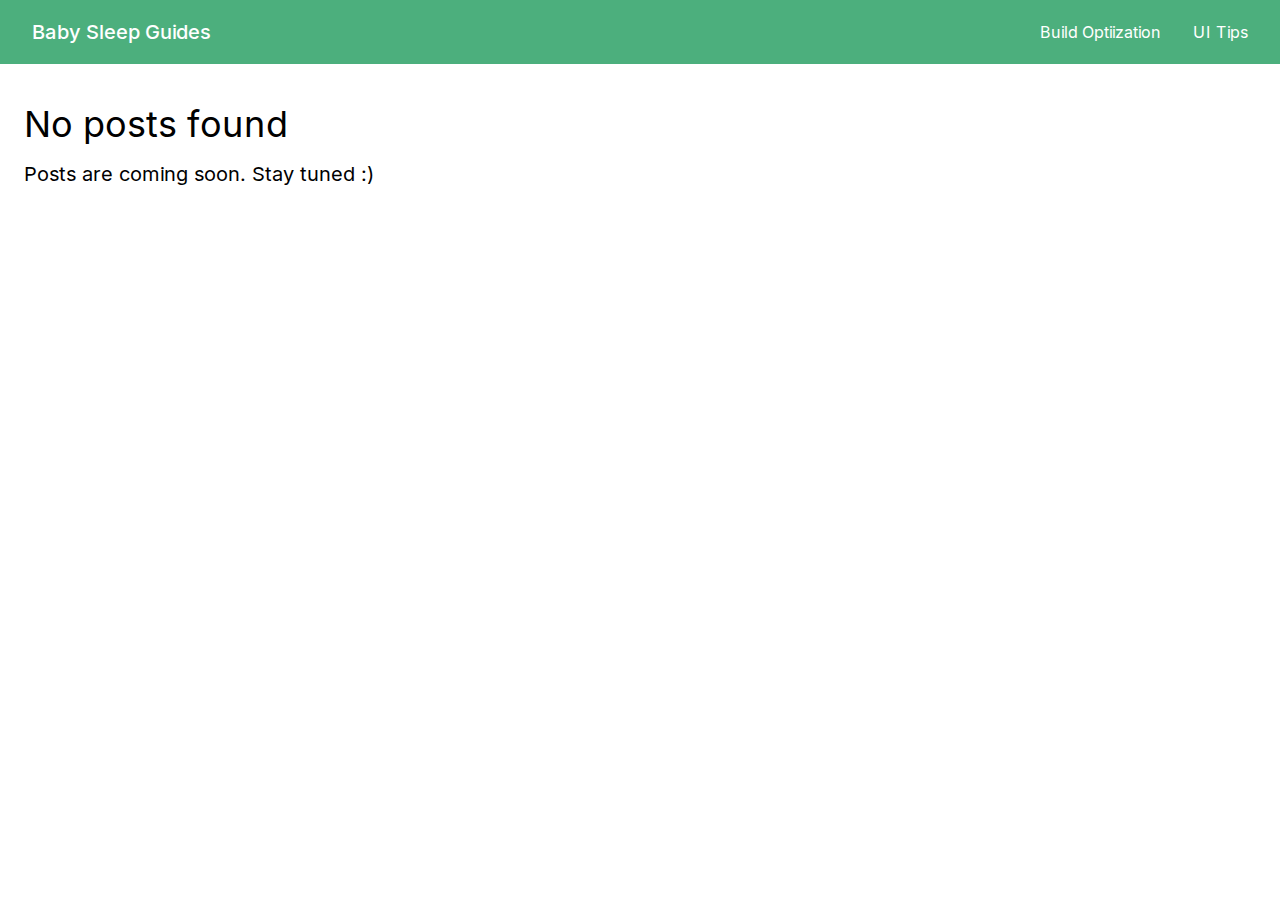
<file: category/ui-tips.html>
<!DOCTYPE html><html lang="en"><head><meta charSet="utf-8"/><meta name="viewport" content="width=device-width, initial-scale=1"/><link rel="stylesheet" href="/_next/static/css/99b878eb2c63bf62.css" data-precedence="next"/><link rel="preload" as="script" fetchPriority="low" href="/_next/static/chunks/webpack-bd43a5d729692ab5.js"/><script src="/_next/static/chunks/4bd1b696-29d6015316d35520.js" async=""></script><script src="/_next/static/chunks/684-032a85aae0f08200.js" async=""></script><script src="/_next/static/chunks/main-app-3e71382dd3e2c931.js" async=""></script><script src="/_next/static/chunks/874-5b4b556a84f07a74.js" async=""></script><script src="/_next/static/chunks/app/layout-8a976070cca146e1.js" async=""></script><title>My Static Blog</title><meta name="description" content="Generated by create next app"/><link rel="icon" href="/favicon.ico" type="image/x-icon" sizes="16x16"/><script src="/_next/static/chunks/polyfills-42372ed130431b0a.js" noModule=""></script></head><body class="__className_d65c78 antialiased"><header class="sticky top-0 z-50 bg-[#4CAF7D]"><div class="container mx-auto px-4 sm:px-6 lg:px-8"><div class="flex items-center justify-between h-16"><div class="flex-shrink-0"><a class="text-xl font-medium text-white" href="/">Baby Sleep Guides</a></div><nav class="hidden md:flex space-x-8"><a class="text-white hover:text-gray-100 font-normal" href="/category/build-optiization">Build Optiization</a><a class="text-white hover:text-gray-100 font-normal" href="/category/ui-tips">UI Tips</a></nav><div class="md:hidden flex items-center"><button class="p-2 rounded-md text-white hover:text-gray-100 focus:outline-none" aria-expanded="false" aria-label="Toggle menu"><svg xmlns="http://www.w3.org/2000/svg" width="24" height="24" viewBox="0 0 24 24" fill="none" stroke="currentColor" stroke-width="2" stroke-linecap="round" stroke-linejoin="round" class="lucide lucide-menu h-6 w-6"><line x1="4" x2="20" y1="12" y2="12"></line><line x1="4" x2="20" y1="6" y2="6"></line><line x1="4" x2="20" y1="18" y2="18"></line></svg></button></div></div></div></header><div class=" mx-auto px-4 md:px-6 py-6 lg:py-10"><div class="flex flex-col items-start gap-4 md:flex-row md:justify-between md:gap-8"><div class="flex-1 space-y-4"><h1 class="inline-block text-3xl lg:text-4xl">No posts found</h1><p class="text-xl text-muted-foreground">Posts are coming soon. Stay tuned :)</p></div></div></div><script src="/_next/static/chunks/webpack-bd43a5d729692ab5.js" async=""></script><script>(self.__next_f=self.__next_f||[]).push([0])</script><script>self.__next_f.push([1,"1:\"$Sreact.fragment\"\n3:I[7555,[],\"\"]\n4:I[1295,[],\"\"]\n6:I[9665,[],\"OutletBoundary\"]\n9:I[9665,[],\"ViewportBoundary\"]\nb:I[9665,[],\"MetadataBoundary\"]\nd:I[6614,[],\"\"]\n:HL[\"/_next/static/css/99b878eb2c63bf62.css\",\"style\"]\n"])</script><script>self.__next_f.push([1,"0:{\"P\":null,\"b\":\"vhHRu0rGS_s8F3iSG0-hX\",\"p\":\"\",\"c\":[\"\",\"category\",\"ui-tips\"],\"i\":false,\"f\":[[[\"\",{\"children\":[\"(blog)\",{\"children\":[\"category\",{\"children\":[[\"categorySlug\",\"ui-tips\",\"d\"],{\"children\":[\"__PAGE__\",{}]}]}]}]},\"$undefined\",\"$undefined\",true],[\"\",[\"$\",\"$1\",\"c\",{\"children\":[[[\"$\",\"link\",\"0\",{\"rel\":\"stylesheet\",\"href\":\"/_next/static/css/99b878eb2c63bf62.css\",\"precedence\":\"next\",\"crossOrigin\":\"$undefined\",\"nonce\":\"$undefined\"}]],\"$L2\"]}],{\"children\":[\"(blog)\",[\"$\",\"$1\",\"c\",{\"children\":[null,[\"$\",\"$L3\",null,{\"parallelRouterKey\":\"children\",\"error\":\"$undefined\",\"errorStyles\":\"$undefined\",\"errorScripts\":\"$undefined\",\"template\":[\"$\",\"$L4\",null,{}],\"templateStyles\":\"$undefined\",\"templateScripts\":\"$undefined\",\"notFound\":[[[\"$\",\"title\",null,{\"children\":\"404: This page could not be found.\"}],[\"$\",\"div\",null,{\"style\":{\"fontFamily\":\"system-ui,\\\"Segoe UI\\\",Roboto,Helvetica,Arial,sans-serif,\\\"Apple Color Emoji\\\",\\\"Segoe UI Emoji\\\"\",\"height\":\"100vh\",\"textAlign\":\"center\",\"display\":\"flex\",\"flexDirection\":\"column\",\"alignItems\":\"center\",\"justifyContent\":\"center\"},\"children\":[\"$\",\"div\",null,{\"children\":[[\"$\",\"style\",null,{\"dangerouslySetInnerHTML\":{\"__html\":\"body{color:#000;background:#fff;margin:0}.next-error-h1{border-right:1px solid rgba(0,0,0,.3)}@media (prefers-color-scheme:dark){body{color:#fff;background:#000}.next-error-h1{border-right:1px solid rgba(255,255,255,.3)}}\"}}],[\"$\",\"h1\",null,{\"className\":\"next-error-h1\",\"style\":{\"display\":\"inline-block\",\"margin\":\"0 20px 0 0\",\"padding\":\"0 23px 0 0\",\"fontSize\":24,\"fontWeight\":500,\"verticalAlign\":\"top\",\"lineHeight\":\"49px\"},\"children\":404}],[\"$\",\"div\",null,{\"style\":{\"display\":\"inline-block\"},\"children\":[\"$\",\"h2\",null,{\"style\":{\"fontSize\":14,\"fontWeight\":400,\"lineHeight\":\"49px\",\"margin\":0},\"children\":\"This page could not be found.\"}]}]]}]}]],[]],\"forbidden\":\"$undefined\",\"unauthorized\":\"$undefined\"}]]}],{\"children\":[\"category\",[\"$\",\"$1\",\"c\",{\"children\":[null,[\"$\",\"$L3\",null,{\"parallelRouterKey\":\"children\",\"error\":\"$undefined\",\"errorStyles\":\"$undefined\",\"errorScripts\":\"$undefined\",\"template\":[\"$\",\"$L4\",null,{}],\"templateStyles\":\"$undefined\",\"templateScripts\":\"$undefined\",\"notFound\":\"$undefined\",\"forbidden\":\"$undefined\",\"unauthorized\":\"$undefined\"}]]}],{\"children\":[[\"categorySlug\",\"ui-tips\",\"d\"],[\"$\",\"$1\",\"c\",{\"children\":[null,[\"$\",\"$L3\",null,{\"parallelRouterKey\":\"children\",\"error\":\"$undefined\",\"errorStyles\":\"$undefined\",\"errorScripts\":\"$undefined\",\"template\":[\"$\",\"$L4\",null,{}],\"templateStyles\":\"$undefined\",\"templateScripts\":\"$undefined\",\"notFound\":\"$undefined\",\"forbidden\":\"$undefined\",\"unauthorized\":\"$undefined\"}]]}],{\"children\":[\"__PAGE__\",[\"$\",\"$1\",\"c\",{\"children\":[\"$L5\",\"$undefined\",null,[\"$\",\"$L6\",null,{\"children\":[\"$L7\",\"$L8\",null]}]]}],{},null,false]},null,false]},null,false]},null,false]},null,false],[\"$\",\"$1\",\"h\",{\"children\":[null,[\"$\",\"$1\",\"gUq6Ntwv6_tbtAJf0puO_\",{\"children\":[[\"$\",\"$L9\",null,{\"children\":\"$La\"}],null]}],[\"$\",\"$Lb\",null,{\"children\":\"$Lc\"}]]}],false]],\"m\":\"$undefined\",\"G\":[\"$d\",\"$undefined\"],\"s\":false,\"S\":true}\n"])</script><script>self.__next_f.push([1,"a:[[\"$\",\"meta\",\"0\",{\"charSet\":\"utf-8\"}],[\"$\",\"meta\",\"1\",{\"name\":\"viewport\",\"content\":\"width=device-width, initial-scale=1\"}]]\n7:null\n"])</script><script>self.__next_f.push([1,"8:null\nc:[[\"$\",\"title\",\"0\",{\"children\":\"My Static Blog\"}],[\"$\",\"meta\",\"1\",{\"name\":\"description\",\"content\":\"Generated by create next app\"}],[\"$\",\"link\",\"2\",{\"rel\":\"icon\",\"href\":\"/favicon.ico\",\"type\":\"image/x-icon\",\"sizes\":\"16x16\"}]]\n"])</script><script>self.__next_f.push([1,"e:I[1774,[\"874\",\"static/chunks/874-5b4b556a84f07a74.js\",\"177\",\"static/chunks/app/layout-8a976070cca146e1.js\"],\"default\"]\n2:[\"$\",\"html\",null,{\"lang\":\"en\",\"children\":[\"$\",\"body\",null,{\"className\":\"__className_d65c78 antialiased\",\"children\":[[\"$\",\"$Le\",null,{\"logo\":\"Baby Sleep Guides\",\"categories\":[{\"id\":\"613b6b96-972f-45a6-b500-7797f97959b5\",\"name\":\"Build Optiization\",\"slug\":\"build-optiization\",\"projectId\":\"66964f20-8771-420a-90a6-0742cced1c7c\"},{\"id\":\"552088e0-7fd8-481c-a761-a76a6ab1fbf4\",\"name\":\"UI Tips\",\"slug\":\"ui-tips\",\"projectId\":\"66964f20-8771-420a-90a6-0742cced1c7c\"}]}],[\"$\",\"$L3\",null,{\"parallelRouterKey\":\"children\",\"error\":\"$undefined\",\"errorStyles\":\"$undefined\",\"errorScripts\":\"$undefined\",\"template\":[\"$\",\"$L4\",null,{}],\"templateStyles\":\"$undefined\",\"templateScripts\":\"$undefined\",\"notFound\":[[[\"$\",\"title\",null,{\"children\":\"404: This page could not be found.\"}],[\"$\",\"div\",null,{\"style\":\"$0:f:0:1:2:children:1:props:children:1:props:notFound:0:1:props:style\",\"children\":[\"$\",\"div\",null,{\"children\":[[\"$\",\"style\",null,{\"dangerouslySetInnerHTML\":{\"__html\":\"body{color:#000;background:#fff;margin:0}.next-error-h1{border-right:1px solid rgba(0,0,0,.3)}@media (prefers-color-scheme:dark){body{color:#fff;background:#000}.next-error-h1{border-right:1px solid rgba(255,255,255,.3)}}\"}}],[\"$\",\"h1\",null,{\"className\":\"next-error-h1\",\"style\":\"$0:f:0:1:2:children:1:props:children:1:props:notFound:0:1:props:children:props:children:1:props:style\",\"children\":404}],[\"$\",\"div\",null,{\"style\":\"$0:f:0:1:2:children:1:props:children:1:props:notFound:0:1:props:children:props:children:2:props:style\",\"children\":[\"$\",\"h2\",null,{\"style\":\"$0:f:0:1:2:children:1:props:children:1:props:notFound:0:1:props:children:props:children:2:props:children:props:style\",\"children\":\"This page could not be found.\"}]}]]}]}]],[]],\"forbidden\":\"$undefined\",\"unauthorized\":\"$undefined\"}]]}]}]\n"])</script><script>self.__next_f.push([1,"5:[\"$\",\"div\",null,{\"className\":\" mx-auto px-4 md:px-6 py-6 lg:py-10\",\"children\":[\"$\",\"div\",null,{\"className\":\"flex flex-col items-start gap-4 md:flex-row md:justify-between md:gap-8\",\"children\":[\"$\",\"div\",null,{\"className\":\"flex-1 space-y-4\",\"children\":[[\"$\",\"h1\",null,{\"className\":\"inline-block text-3xl lg:text-4xl\",\"children\":\"No posts found\"}],[\"$\",\"p\",null,{\"className\":\"text-xl text-muted-foreground\",\"children\":\"Posts are coming soon. Stay tuned :)\"}]]}]}]}]\n"])</script></body></html>
</file>
<file: _next/static/css/99b878eb2c63bf62.css>
@font-face{font-family:Inter;font-style:normal;font-weight:100 900;font-display:swap;src:url(/_next/static/media/55c55f0601d81cf3-s.woff2) format("woff2");unicode-range:u+0460-052f,u+1c80-1c8a,u+20b4,u+2de0-2dff,u+a640-a69f,u+fe2e-fe2f}@font-face{font-family:Inter;font-style:normal;font-weight:100 900;font-display:swap;src:url(/_next/static/media/26a46d62cd723877-s.woff2) format("woff2");unicode-range:u+0301,u+0400-045f,u+0490-0491,u+04b0-04b1,u+2116}@font-face{font-family:Inter;font-style:normal;font-weight:100 900;font-display:swap;src:url(/_next/static/media/97e0cb1ae144a2a9-s.woff2) format("woff2");unicode-range:u+1f??}@font-face{font-family:Inter;font-style:normal;font-weight:100 900;font-display:swap;src:url(/_next/static/media/581909926a08bbc8-s.woff2) format("woff2");unicode-range:u+0370-0377,u+037a-037f,u+0384-038a,u+038c,u+038e-03a1,u+03a3-03ff}@font-face{font-family:Inter;font-style:normal;font-weight:100 900;font-display:swap;src:url(/_next/static/media/df0a9ae256c0569c-s.woff2) format("woff2");unicode-range:u+0102-0103,u+0110-0111,u+0128-0129,u+0168-0169,u+01a0-01a1,u+01af-01b0,u+0300-0301,u+0303-0304,u+0308-0309,u+0323,u+0329,u+1ea0-1ef9,u+20ab}@font-face{font-family:Inter;font-style:normal;font-weight:100 900;font-display:swap;src:url(/_next/static/media/6d93bde91c0c2823-s.woff2) format("woff2");unicode-range:u+0100-02ba,u+02bd-02c5,u+02c7-02cc,u+02ce-02d7,u+02dd-02ff,u+0304,u+0308,u+0329,u+1d00-1dbf,u+1e00-1e9f,u+1ef2-1eff,u+2020,u+20a0-20ab,u+20ad-20c0,u+2113,u+2c60-2c7f,u+a720-a7ff}@font-face{font-family:Inter;font-style:normal;font-weight:100 900;font-display:swap;src:url(/_next/static/media/a34f9d1faa5f3315-s.p.woff2) format("woff2");unicode-range:u+00??,u+0131,u+0152-0153,u+02bb-02bc,u+02c6,u+02da,u+02dc,u+0304,u+0308,u+0329,u+2000-206f,u+20ac,u+2122,u+2191,u+2193,u+2212,u+2215,u+feff,u+fffd}@font-face{font-family:Inter Fallback;src:local("Arial");ascent-override:90.44%;descent-override:22.52%;line-gap-override:0.00%;size-adjust:107.12%}.__className_d65c78{font-family:Inter,Inter Fallback;font-style:normal}*,:after,:before{--tw-border-spacing-x:0;--tw-border-spacing-y:0;--tw-translate-x:0;--tw-translate-y:0;--tw-rotate:0;--tw-skew-x:0;--tw-skew-y:0;--tw-scale-x:1;--tw-scale-y:1;--tw-pan-x: ;--tw-pan-y: ;--tw-pinch-zoom: ;--tw-scroll-snap-strictness:proximity;--tw-gradient-from-position: ;--tw-gradient-via-position: ;--tw-gradient-to-position: ;--tw-ordinal: ;--tw-slashed-zero: ;--tw-numeric-figure: ;--tw-numeric-spacing: ;--tw-numeric-fraction: ;--tw-ring-inset: ;--tw-ring-offset-width:0px;--tw-ring-offset-color:#fff;--tw-ring-color:rgb(59 130 246/0.5);--tw-ring-offset-shadow:0 0 #0000;--tw-ring-shadow:0 0 #0000;--tw-shadow:0 0 #0000;--tw-shadow-colored:0 0 #0000;--tw-blur: ;--tw-brightness: ;--tw-contrast: ;--tw-grayscale: ;--tw-hue-rotate: ;--tw-invert: ;--tw-saturate: ;--tw-sepia: ;--tw-drop-shadow: ;--tw-backdrop-blur: ;--tw-backdrop-brightness: ;--tw-backdrop-contrast: ;--tw-backdrop-grayscale: ;--tw-backdrop-hue-rotate: ;--tw-backdrop-invert: ;--tw-backdrop-opacity: ;--tw-backdrop-saturate: ;--tw-backdrop-sepia: ;--tw-contain-size: ;--tw-contain-layout: ;--tw-contain-paint: ;--tw-contain-style: }::backdrop{--tw-border-spacing-x:0;--tw-border-spacing-y:0;--tw-translate-x:0;--tw-translate-y:0;--tw-rotate:0;--tw-skew-x:0;--tw-skew-y:0;--tw-scale-x:1;--tw-scale-y:1;--tw-pan-x: ;--tw-pan-y: ;--tw-pinch-zoom: ;--tw-scroll-snap-strictness:proximity;--tw-gradient-from-position: ;--tw-gradient-via-position: ;--tw-gradient-to-position: ;--tw-ordinal: ;--tw-slashed-zero: ;--tw-numeric-figure: ;--tw-numeric-spacing: ;--tw-numeric-fraction: ;--tw-ring-inset: ;--tw-ring-offset-width:0px;--tw-ring-offset-color:#fff;--tw-ring-color:rgb(59 130 246/0.5);--tw-ring-offset-shadow:0 0 #0000;--tw-ring-shadow:0 0 #0000;--tw-shadow:0 0 #0000;--tw-shadow-colored:0 0 #0000;--tw-blur: ;--tw-brightness: ;--tw-contrast: ;--tw-grayscale: ;--tw-hue-rotate: ;--tw-invert: ;--tw-saturate: ;--tw-sepia: ;--tw-drop-shadow: ;--tw-backdrop-blur: ;--tw-backdrop-brightness: ;--tw-backdrop-contrast: ;--tw-backdrop-grayscale: ;--tw-backdrop-hue-rotate: ;--tw-backdrop-invert: ;--tw-backdrop-opacity: ;--tw-backdrop-saturate: ;--tw-backdrop-sepia: ;--tw-contain-size: ;--tw-contain-layout: ;--tw-contain-paint: ;--tw-contain-style: }/*
! tailwindcss v3.4.17 | MIT License | https://tailwindcss.com
*/*,:after,:before{box-sizing:border-box;border:0 solid #e5e7eb}:after,:before{--tw-content:""}:host,html{line-height:1.5;-webkit-text-size-adjust:100%;-moz-tab-size:4;tab-size:4;font-family:ui-sans-serif,system-ui,sans-serif,Apple Color Emoji,Segoe UI Emoji,Segoe UI Symbol,Noto Color Emoji;font-feature-settings:normal;font-variation-settings:normal;-webkit-tap-highlight-color:transparent}body{margin:0;line-height:inherit}hr{height:0;color:inherit;border-top-width:1px}abbr:where([title]){text-decoration:underline dotted}h1,h2,h3,h4,h5,h6{font-size:inherit;font-weight:inherit}a{color:inherit;text-decoration:inherit}b,strong{font-weight:bolder}code,kbd,pre,samp{font-family:ui-monospace,SFMono-Regular,Menlo,Monaco,Consolas,Liberation Mono,Courier New,monospace;font-feature-settings:normal;font-variation-settings:normal;font-size:1em}small{font-size:80%}sub,sup{font-size:75%;line-height:0;position:relative;vertical-align:baseline}sub{bottom:-.25em}sup{top:-.5em}table{text-indent:0;border-color:inherit;border-collapse:collapse}button,input,optgroup,select,textarea{font-family:inherit;font-feature-settings:inherit;font-variation-settings:inherit;font-size:100%;font-weight:inherit;line-height:inherit;letter-spacing:inherit;color:inherit;margin:0;padding:0}button,select{text-transform:none}button,input:where([type=button]),input:where([type=reset]),input:where([type=submit]){-webkit-appearance:button;background-color:transparent;background-image:none}:-moz-focusring{outline:auto}:-moz-ui-invalid{box-shadow:none}progress{vertical-align:baseline}::-webkit-inner-spin-button,::-webkit-outer-spin-button{height:auto}[type=search]{-webkit-appearance:textfield;outline-offset:-2px}::-webkit-search-decoration{-webkit-appearance:none}::-webkit-file-upload-button{-webkit-appearance:button;font:inherit}summary{display:list-item}blockquote,dd,dl,figure,h1,h2,h3,h4,h5,h6,hr,p,pre{margin:0}fieldset{margin:0}fieldset,legend{padding:0}menu,ol,ul{list-style:none;margin:0;padding:0}dialog{padding:0}textarea{resize:vertical}input::placeholder,textarea::placeholder{opacity:1;color:#9ca3af}[role=button],button{cursor:pointer}:disabled{cursor:default}audio,canvas,embed,iframe,img,object,svg,video{display:block;vertical-align:middle}img,video{max-width:100%;height:auto}[hidden]:where(:not([hidden=until-found])){display:none}.container{width:100%}@media (min-width:640px){.container{max-width:640px}}@media (min-width:768px){.container{max-width:768px}}@media (min-width:1024px){.container{max-width:1024px}}@media (min-width:1280px){.container{max-width:1280px}}@media (min-width:1536px){.container{max-width:1536px}}.prose{color:var(--tw-prose-body);max-width:65ch}.prose :where(p):not(:where([class~=not-prose],[class~=not-prose] *)){margin-top:1.25em;margin-bottom:1.25em}.prose :where([class~=lead]):not(:where([class~=not-prose],[class~=not-prose] *)){color:var(--tw-prose-lead);font-size:1.25em;line-height:1.6;margin-top:1.2em;margin-bottom:1.2em}.prose :where(a):not(:where([class~=not-prose],[class~=not-prose] *)){color:var(--tw-prose-links);text-decoration:underline;font-weight:500}.prose :where(strong):not(:where([class~=not-prose],[class~=not-prose] *)){color:var(--tw-prose-bold);font-weight:600}.prose :where(a strong):not(:where([class~=not-prose],[class~=not-prose] *)){color:inherit}.prose :where(blockquote strong):not(:where([class~=not-prose],[class~=not-prose] *)){color:inherit}.prose :where(thead th strong):not(:where([class~=not-prose],[class~=not-prose] *)){color:inherit}.prose :where(ol):not(:where([class~=not-prose],[class~=not-prose] *)){list-style-type:decimal;margin-top:1.25em;margin-bottom:1.25em;padding-inline-start:1.625em}.prose :where(ol[type=A]):not(:where([class~=not-prose],[class~=not-prose] *)){list-style-type:upper-alpha}.prose :where(ol[type=a]):not(:where([class~=not-prose],[class~=not-prose] *)){list-style-type:lower-alpha}.prose :where(ol[type=A s]):not(:where([class~=not-prose],[class~=not-prose] *)){list-style-type:upper-alpha}.prose :where(ol[type=a s]):not(:where([class~=not-prose],[class~=not-prose] *)){list-style-type:lower-alpha}.prose :where(ol[type=I]):not(:where([class~=not-prose],[class~=not-prose] *)){list-style-type:upper-roman}.prose :where(ol[type=i]):not(:where([class~=not-prose],[class~=not-prose] *)){list-style-type:lower-roman}.prose :where(ol[type=I s]):not(:where([class~=not-prose],[class~=not-prose] *)){list-style-type:upper-roman}.prose :where(ol[type=i s]):not(:where([class~=not-prose],[class~=not-prose] *)){list-style-type:lower-roman}.prose :where(ol[type="1"]):not(:where([class~=not-prose],[class~=not-prose] *)){list-style-type:decimal}.prose :where(ul):not(:where([class~=not-prose],[class~=not-prose] *)){list-style-type:disc;margin-top:1.25em;margin-bottom:1.25em;padding-inline-start:1.625em}.prose :where(ol>li):not(:where([class~=not-prose],[class~=not-prose] *))::marker{font-weight:400;color:var(--tw-prose-counters)}.prose :where(ul>li):not(:where([class~=not-prose],[class~=not-prose] *))::marker{color:var(--tw-prose-bullets)}.prose :where(dt):not(:where([class~=not-prose],[class~=not-prose] *)){color:var(--tw-prose-headings);font-weight:600;margin-top:1.25em}.prose :where(hr):not(:where([class~=not-prose],[class~=not-prose] *)){border-color:var(--tw-prose-hr);border-top-width:1px;margin-top:3em;margin-bottom:3em}.prose :where(blockquote):not(:where([class~=not-prose],[class~=not-prose] *)){font-weight:500;font-style:italic;color:var(--tw-prose-quotes);border-inline-start-width:.25rem;border-inline-start-color:var(--tw-prose-quote-borders);quotes:"\201C""\201D""\2018""\2019";margin-top:1.6em;margin-bottom:1.6em;padding-inline-start:1em}.prose :where(blockquote p:first-of-type):not(:where([class~=not-prose],[class~=not-prose] *)):before{content:open-quote}.prose :where(blockquote p:last-of-type):not(:where([class~=not-prose],[class~=not-prose] *)):after{content:close-quote}.prose :where(h1):not(:where([class~=not-prose],[class~=not-prose] *)){color:var(--tw-prose-headings);font-weight:800;font-size:2.25em;margin-top:0;margin-bottom:.8888889em;line-height:1.1111111}.prose :where(h1 strong):not(:where([class~=not-prose],[class~=not-prose] *)){font-weight:900;color:inherit}.prose :where(h2):not(:where([class~=not-prose],[class~=not-prose] *)){color:var(--tw-prose-headings);font-weight:700;font-size:1.5em;margin-top:2em;margin-bottom:1em;line-height:1.3333333}.prose :where(h2 strong):not(:where([class~=not-prose],[class~=not-prose] *)){font-weight:800;color:inherit}.prose :where(h3):not(:where([class~=not-prose],[class~=not-prose] *)){color:var(--tw-prose-headings);font-weight:600;font-size:1.25em;margin-top:1.6em;margin-bottom:.6em;line-height:1.6}.prose :where(h3 strong):not(:where([class~=not-prose],[class~=not-prose] *)){font-weight:700;color:inherit}.prose :where(h4):not(:where([class~=not-prose],[class~=not-prose] *)){color:var(--tw-prose-headings);font-weight:600;margin-top:1.5em;margin-bottom:.5em;line-height:1.5}.prose :where(h4 strong):not(:where([class~=not-prose],[class~=not-prose] *)){font-weight:700;color:inherit}.prose :where(img):not(:where([class~=not-prose],[class~=not-prose] *)){margin-top:2em;margin-bottom:2em}.prose :where(picture):not(:where([class~=not-prose],[class~=not-prose] *)){display:block;margin-top:2em;margin-bottom:2em}.prose :where(video):not(:where([class~=not-prose],[class~=not-prose] *)){margin-top:2em;margin-bottom:2em}.prose :where(kbd):not(:where([class~=not-prose],[class~=not-prose] *)){font-weight:500;font-family:inherit;color:var(--tw-prose-kbd);box-shadow:0 0 0 1px rgb(var(--tw-prose-kbd-shadows)/10%),0 3px 0 rgb(var(--tw-prose-kbd-shadows)/10%);font-size:.875em;border-radius:.3125rem;padding-top:.1875em;padding-inline-end:.375em;padding-bottom:.1875em;padding-inline-start:.375em}.prose :where(code):not(:where([class~=not-prose],[class~=not-prose] *)){color:var(--tw-prose-code);font-weight:600;font-size:.875em}.prose :where(code):not(:where([class~=not-prose],[class~=not-prose] *)):before{content:"`"}.prose :where(code):not(:where([class~=not-prose],[class~=not-prose] *)):after{content:"`"}.prose :where(a code):not(:where([class~=not-prose],[class~=not-prose] *)){color:inherit}.prose :where(h1 code):not(:where([class~=not-prose],[class~=not-prose] *)){color:inherit}.prose :where(h2 code):not(:where([class~=not-prose],[class~=not-prose] *)){color:inherit;font-size:.875em}.prose :where(h3 code):not(:where([class~=not-prose],[class~=not-prose] *)){color:inherit;font-size:.9em}.prose :where(h4 code):not(:where([class~=not-prose],[class~=not-prose] *)){color:inherit}.prose :where(blockquote code):not(:where([class~=not-prose],[class~=not-prose] *)){color:inherit}.prose :where(thead th code):not(:where([class~=not-prose],[class~=not-prose] *)){color:inherit}.prose :where(pre):not(:where([class~=not-prose],[class~=not-prose] *)){color:var(--tw-prose-pre-code);background-color:var(--tw-prose-pre-bg);overflow-x:auto;font-weight:400;font-size:.875em;line-height:1.7142857;margin-top:1.7142857em;margin-bottom:1.7142857em;border-radius:.375rem;padding-top:.8571429em;padding-inline-end:1.1428571em;padding-bottom:.8571429em;padding-inline-start:1.1428571em}.prose :where(pre code):not(:where([class~=not-prose],[class~=not-prose] *)){background-color:transparent;border-width:0;border-radius:0;padding:0;font-weight:inherit;color:inherit;font-size:inherit;font-family:inherit;line-height:inherit}.prose :where(pre code):not(:where([class~=not-prose],[class~=not-prose] *)):before{content:none}.prose :where(pre code):not(:where([class~=not-prose],[class~=not-prose] *)):after{content:none}.prose :where(table):not(:where([class~=not-prose],[class~=not-prose] *)){width:100%;table-layout:auto;margin-top:2em;margin-bottom:2em;font-size:.875em;line-height:1.7142857}.prose :where(thead):not(:where([class~=not-prose],[class~=not-prose] *)){border-bottom-width:1px;border-bottom-color:var(--tw-prose-th-borders)}.prose :where(thead th):not(:where([class~=not-prose],[class~=not-prose] *)){color:var(--tw-prose-headings);font-weight:600;vertical-align:bottom;padding-inline-end:.5714286em;padding-bottom:.5714286em;padding-inline-start:.5714286em}.prose :where(tbody tr):not(:where([class~=not-prose],[class~=not-prose] *)){border-bottom-width:1px;border-bottom-color:var(--tw-prose-td-borders)}.prose :where(tbody tr:last-child):not(:where([class~=not-prose],[class~=not-prose] *)){border-bottom-width:0}.prose :where(tbody td):not(:where([class~=not-prose],[class~=not-prose] *)){vertical-align:baseline}.prose :where(tfoot):not(:where([class~=not-prose],[class~=not-prose] *)){border-top-width:1px;border-top-color:var(--tw-prose-th-borders)}.prose :where(tfoot td):not(:where([class~=not-prose],[class~=not-prose] *)){vertical-align:top}.prose :where(th,td):not(:where([class~=not-prose],[class~=not-prose] *)){text-align:start}.prose :where(figure>*):not(:where([class~=not-prose],[class~=not-prose] *)){margin-top:0;margin-bottom:0}.prose :where(figcaption):not(:where([class~=not-prose],[class~=not-prose] *)){color:var(--tw-prose-captions);font-size:.875em;line-height:1.4285714;margin-top:.8571429em}.prose{--tw-prose-body:#374151;--tw-prose-headings:#111827;--tw-prose-lead:#4b5563;--tw-prose-links:#111827;--tw-prose-bold:#111827;--tw-prose-counters:#6b7280;--tw-prose-bullets:#d1d5db;--tw-prose-hr:#e5e7eb;--tw-prose-quotes:#111827;--tw-prose-quote-borders:#e5e7eb;--tw-prose-captions:#6b7280;--tw-prose-kbd:#111827;--tw-prose-kbd-shadows:17 24 39;--tw-prose-code:#111827;--tw-prose-pre-code:#e5e7eb;--tw-prose-pre-bg:#1f2937;--tw-prose-th-borders:#d1d5db;--tw-prose-td-borders:#e5e7eb;--tw-prose-invert-body:#d1d5db;--tw-prose-invert-headings:#fff;--tw-prose-invert-lead:#9ca3af;--tw-prose-invert-links:#fff;--tw-prose-invert-bold:#fff;--tw-prose-invert-counters:#9ca3af;--tw-prose-invert-bullets:#4b5563;--tw-prose-invert-hr:#374151;--tw-prose-invert-quotes:#f3f4f6;--tw-prose-invert-quote-borders:#374151;--tw-prose-invert-captions:#9ca3af;--tw-prose-invert-kbd:#fff;--tw-prose-invert-kbd-shadows:255 255 255;--tw-prose-invert-code:#fff;--tw-prose-invert-pre-code:#d1d5db;--tw-prose-invert-pre-bg:rgb(0 0 0/50%);--tw-prose-invert-th-borders:#4b5563;--tw-prose-invert-td-borders:#374151;font-size:1rem;line-height:1.75}.prose :where(picture>img):not(:where([class~=not-prose],[class~=not-prose] *)){margin-top:0;margin-bottom:0}.prose :where(li):not(:where([class~=not-prose],[class~=not-prose] *)){margin-top:.5em;margin-bottom:.5em}.prose :where(ol>li):not(:where([class~=not-prose],[class~=not-prose] *)){padding-inline-start:.375em}.prose :where(ul>li):not(:where([class~=not-prose],[class~=not-prose] *)){padding-inline-start:.375em}.prose :where(.prose>ul>li p):not(:where([class~=not-prose],[class~=not-prose] *)){margin-top:.75em;margin-bottom:.75em}.prose :where(.prose>ul>li>p:first-child):not(:where([class~=not-prose],[class~=not-prose] *)){margin-top:1.25em}.prose :where(.prose>ul>li>p:last-child):not(:where([class~=not-prose],[class~=not-prose] *)){margin-bottom:1.25em}.prose :where(.prose>ol>li>p:first-child):not(:where([class~=not-prose],[class~=not-prose] *)){margin-top:1.25em}.prose :where(.prose>ol>li>p:last-child):not(:where([class~=not-prose],[class~=not-prose] *)){margin-bottom:1.25em}.prose :where(ul ul,ul ol,ol ul,ol ol):not(:where([class~=not-prose],[class~=not-prose] *)){margin-top:.75em;margin-bottom:.75em}.prose :where(dl):not(:where([class~=not-prose],[class~=not-prose] *)){margin-top:1.25em;margin-bottom:1.25em}.prose :where(dd):not(:where([class~=not-prose],[class~=not-prose] *)){margin-top:.5em;padding-inline-start:1.625em}.prose :where(hr+*):not(:where([class~=not-prose],[class~=not-prose] *)){margin-top:0}.prose :where(h2+*):not(:where([class~=not-prose],[class~=not-prose] *)){margin-top:0}.prose :where(h3+*):not(:where([class~=not-prose],[class~=not-prose] *)){margin-top:0}.prose :where(h4+*):not(:where([class~=not-prose],[class~=not-prose] *)){margin-top:0}.prose :where(thead th:first-child):not(:where([class~=not-prose],[class~=not-prose] *)){padding-inline-start:0}.prose :where(thead th:last-child):not(:where([class~=not-prose],[class~=not-prose] *)){padding-inline-end:0}.prose :where(tbody td,tfoot td):not(:where([class~=not-prose],[class~=not-prose] *)){padding-top:.5714286em;padding-inline-end:.5714286em;padding-bottom:.5714286em;padding-inline-start:.5714286em}.prose :where(tbody td:first-child,tfoot td:first-child):not(:where([class~=not-prose],[class~=not-prose] *)){padding-inline-start:0}.prose :where(tbody td:last-child,tfoot td:last-child):not(:where([class~=not-prose],[class~=not-prose] *)){padding-inline-end:0}.prose :where(figure):not(:where([class~=not-prose],[class~=not-prose] *)){margin-top:2em;margin-bottom:2em}.prose :where(.prose>:first-child):not(:where([class~=not-prose],[class~=not-prose] *)){margin-top:0}.prose :where(.prose>:last-child):not(:where([class~=not-prose],[class~=not-prose] *)){margin-bottom:0}.prose-lg{font-size:1.125rem;line-height:1.7777778}.prose-lg :where(p):not(:where([class~=not-prose],[class~=not-prose] *)){margin-top:1.3333333em;margin-bottom:1.3333333em}.prose-lg :where([class~=lead]):not(:where([class~=not-prose],[class~=not-prose] *)){font-size:1.2222222em;line-height:1.4545455;margin-top:1.0909091em;margin-bottom:1.0909091em}.prose-lg :where(blockquote):not(:where([class~=not-prose],[class~=not-prose] *)){margin-top:1.6666667em;margin-bottom:1.6666667em;padding-inline-start:1em}.prose-lg :where(h1):not(:where([class~=not-prose],[class~=not-prose] *)){font-size:2.6666667em;margin-top:0;margin-bottom:.8333333em;line-height:1}.prose-lg :where(h2):not(:where([class~=not-prose],[class~=not-prose] *)){font-size:1.6666667em;margin-top:1.8666667em;margin-bottom:1.0666667em;line-height:1.3333333}.prose-lg :where(h3):not(:where([class~=not-prose],[class~=not-prose] *)){font-size:1.3333333em;margin-top:1.6666667em;margin-bottom:.6666667em;line-height:1.5}.prose-lg :where(h4):not(:where([class~=not-prose],[class~=not-prose] *)){margin-top:1.7777778em;margin-bottom:.4444444em;line-height:1.5555556}.prose-lg :where(img):not(:where([class~=not-prose],[class~=not-prose] *)){margin-top:1.7777778em;margin-bottom:1.7777778em}.prose-lg :where(picture):not(:where([class~=not-prose],[class~=not-prose] *)){margin-top:1.7777778em;margin-bottom:1.7777778em}.prose-lg :where(picture>img):not(:where([class~=not-prose],[class~=not-prose] *)){margin-top:0;margin-bottom:0}.prose-lg :where(video):not(:where([class~=not-prose],[class~=not-prose] *)){margin-top:1.7777778em;margin-bottom:1.7777778em}.prose-lg :where(kbd):not(:where([class~=not-prose],[class~=not-prose] *)){font-size:.8888889em;border-radius:.3125rem;padding-top:.2222222em;padding-inline-end:.4444444em;padding-bottom:.2222222em;padding-inline-start:.4444444em}.prose-lg :where(code):not(:where([class~=not-prose],[class~=not-prose] *)){font-size:.8888889em}.prose-lg :where(h2 code):not(:where([class~=not-prose],[class~=not-prose] *)){font-size:.8666667em}.prose-lg :where(h3 code):not(:where([class~=not-prose],[class~=not-prose] *)){font-size:.875em}.prose-lg :where(pre):not(:where([class~=not-prose],[class~=not-prose] *)){font-size:.8888889em;line-height:1.75;margin-top:2em;margin-bottom:2em;border-radius:.375rem;padding-top:1em;padding-inline-end:1.5em;padding-bottom:1em;padding-inline-start:1.5em}.prose-lg :where(ol):not(:where([class~=not-prose],[class~=not-prose] *)){margin-top:1.3333333em;margin-bottom:1.3333333em;padding-inline-start:1.5555556em}.prose-lg :where(ul):not(:where([class~=not-prose],[class~=not-prose] *)){margin-top:1.3333333em;margin-bottom:1.3333333em;padding-inline-start:1.5555556em}.prose-lg :where(li):not(:where([class~=not-prose],[class~=not-prose] *)){margin-top:.6666667em;margin-bottom:.6666667em}.prose-lg :where(ol>li):not(:where([class~=not-prose],[class~=not-prose] *)){padding-inline-start:.4444444em}.prose-lg :where(ul>li):not(:where([class~=not-prose],[class~=not-prose] *)){padding-inline-start:.4444444em}.prose-lg :where(.prose-lg>ul>li p):not(:where([class~=not-prose],[class~=not-prose] *)){margin-top:.8888889em;margin-bottom:.8888889em}.prose-lg :where(.prose-lg>ul>li>p:first-child):not(:where([class~=not-prose],[class~=not-prose] *)){margin-top:1.3333333em}.prose-lg :where(.prose-lg>ul>li>p:last-child):not(:where([class~=not-prose],[class~=not-prose] *)){margin-bottom:1.3333333em}.prose-lg :where(.prose-lg>ol>li>p:first-child):not(:where([class~=not-prose],[class~=not-prose] *)){margin-top:1.3333333em}.prose-lg :where(.prose-lg>ol>li>p:last-child):not(:where([class~=not-prose],[class~=not-prose] *)){margin-bottom:1.3333333em}.prose-lg :where(ul ul,ul ol,ol ul,ol ol):not(:where([class~=not-prose],[class~=not-prose] *)){margin-top:.8888889em;margin-bottom:.8888889em}.prose-lg :where(dl):not(:where([class~=not-prose],[class~=not-prose] *)){margin-top:1.3333333em;margin-bottom:1.3333333em}.prose-lg :where(dt):not(:where([class~=not-prose],[class~=not-prose] *)){margin-top:1.3333333em}.prose-lg :where(dd):not(:where([class~=not-prose],[class~=not-prose] *)){margin-top:.6666667em;padding-inline-start:1.5555556em}.prose-lg :where(hr):not(:where([class~=not-prose],[class~=not-prose] *)){margin-top:3.1111111em;margin-bottom:3.1111111em}.prose-lg :where(hr+*):not(:where([class~=not-prose],[class~=not-prose] *)){margin-top:0}.prose-lg :where(h2+*):not(:where([class~=not-prose],[class~=not-prose] *)){margin-top:0}.prose-lg :where(h3+*):not(:where([class~=not-prose],[class~=not-prose] *)){margin-top:0}.prose-lg :where(h4+*):not(:where([class~=not-prose],[class~=not-prose] *)){margin-top:0}.prose-lg :where(table):not(:where([class~=not-prose],[class~=not-prose] *)){font-size:.8888889em;line-height:1.5}.prose-lg :where(thead th):not(:where([class~=not-prose],[class~=not-prose] *)){padding-inline-end:.75em;padding-bottom:.75em;padding-inline-start:.75em}.prose-lg :where(thead th:first-child):not(:where([class~=not-prose],[class~=not-prose] *)){padding-inline-start:0}.prose-lg :where(thead th:last-child):not(:where([class~=not-prose],[class~=not-prose] *)){padding-inline-end:0}.prose-lg :where(tbody td,tfoot td):not(:where([class~=not-prose],[class~=not-prose] *)){padding-top:.75em;padding-inline-end:.75em;padding-bottom:.75em;padding-inline-start:.75em}.prose-lg :where(tbody td:first-child,tfoot td:first-child):not(:where([class~=not-prose],[class~=not-prose] *)){padding-inline-start:0}.prose-lg :where(tbody td:last-child,tfoot td:last-child):not(:where([class~=not-prose],[class~=not-prose] *)){padding-inline-end:0}.prose-lg :where(figure):not(:where([class~=not-prose],[class~=not-prose] *)){margin-top:1.7777778em;margin-bottom:1.7777778em}.prose-lg :where(figure>*):not(:where([class~=not-prose],[class~=not-prose] *)){margin-top:0;margin-bottom:0}.prose-lg :where(figcaption):not(:where([class~=not-prose],[class~=not-prose] *)){font-size:.8888889em;line-height:1.5;margin-top:1em}.prose-lg :where(.prose-lg>:first-child):not(:where([class~=not-prose],[class~=not-prose] *)){margin-top:0}.prose-lg :where(.prose-lg>:last-child):not(:where([class~=not-prose],[class~=not-prose] *)){margin-bottom:0}.sr-only{position:absolute;width:1px;height:1px;padding:0;margin:-1px;overflow:hidden;clip:rect(0,0,0,0);white-space:nowrap;border-width:0}.fixed{position:fixed}.relative{position:relative}.sticky{position:sticky}.left-0{left:0}.top-0{top:0}.z-50{z-index:50}.mx-auto{margin-left:auto;margin-right:auto}.mb-10{margin-bottom:2.5rem}.mb-12{margin-bottom:3rem}.mb-2{margin-bottom:.5rem}.mb-3{margin-bottom:.75rem}.mb-4{margin-bottom:1rem}.mb-6{margin-bottom:1.5rem}.mb-8{margin-bottom:2rem}.mr-1{margin-right:.25rem}.mr-1\.5{margin-right:.375rem}.mr-2{margin-right:.5rem}.mt-10{margin-top:2.5rem}.mt-12{margin-top:3rem}.mt-4{margin-top:1rem}.mt-6{margin-top:1.5rem}.line-clamp-2{overflow:hidden;display:-webkit-box;-webkit-box-orient:vertical;-webkit-line-clamp:2}.block{display:block}.inline-block{display:inline-block}.flex{display:flex}.inline-flex{display:inline-flex}.table{display:table}.grid{display:grid}.contents{display:contents}.hidden{display:none}.aspect-\[16\/9\]{aspect-ratio:16/9}.h-1{height:.25rem}.h-16{height:4rem}.h-4{height:1rem}.h-48{height:12rem}.h-5{height:1.25rem}.h-6{height:1.5rem}.h-full{height:100%}.min-h-screen{min-height:100vh}.w-4{width:1rem}.w-5{width:1.25rem}.w-6{width:1.5rem}.w-full{width:100%}.max-w-3xl{max-width:48rem}.max-w-5xl{max-width:64rem}.max-w-md{max-width:28rem}.max-w-none{max-width:none}.flex-1{flex:1 1 0%}.flex-shrink-0{flex-shrink:0}.grid-cols-1{grid-template-columns:repeat(1,minmax(0,1fr))}.flex-col{flex-direction:column}.flex-wrap{flex-wrap:wrap}.items-start{align-items:flex-start}.items-center{align-items:center}.justify-center{justify-content:center}.justify-between{justify-content:space-between}.gap-3{gap:.75rem}.gap-4{gap:1rem}.gap-6{gap:1.5rem}.gap-8{gap:2rem}.space-x-4>:not([hidden])~:not([hidden]){--tw-space-x-reverse:0;margin-right:calc(1rem * var(--tw-space-x-reverse));margin-left:calc(1rem * calc(1 - var(--tw-space-x-reverse)))}.space-x-8>:not([hidden])~:not([hidden]){--tw-space-x-reverse:0;margin-right:calc(2rem * var(--tw-space-x-reverse));margin-left:calc(2rem * calc(1 - var(--tw-space-x-reverse)))}.space-y-1>:not([hidden])~:not([hidden]){--tw-space-y-reverse:0;margin-top:calc(.25rem * calc(1 - var(--tw-space-y-reverse)));margin-bottom:calc(.25rem * var(--tw-space-y-reverse))}.space-y-4>:not([hidden])~:not([hidden]){--tw-space-y-reverse:0;margin-top:calc(1rem * calc(1 - var(--tw-space-y-reverse)));margin-bottom:calc(1rem * var(--tw-space-y-reverse))}.overflow-hidden{overflow:hidden}.rounded{border-radius:.25rem}.rounded-\[10px\]{border-radius:10px}.rounded-full{border-radius:9999px}.rounded-lg{border-radius:var(--radius)}.rounded-md{border-radius:calc(var(--radius) - 2px)}.rounded-xl{border-radius:.75rem}.border{border-width:1px}.border-t{border-top-width:1px}.border-gray-100{--tw-border-opacity:1;border-color:rgb(243 244 246/var(--tw-border-opacity,1))}.bg-\[\#4CAF7D\]{--tw-bg-opacity:1;background-color:rgb(76 175 125/var(--tw-bg-opacity,1))}.bg-\[\#E8F5E9\]{--tw-bg-opacity:1;background-color:rgb(232 245 233/var(--tw-bg-opacity,1))}.bg-\[\#F8F9FA\]{--tw-bg-opacity:1;background-color:rgb(248 249 250/var(--tw-bg-opacity,1))}.bg-\[\#FFEE58\]{--tw-bg-opacity:1;background-color:rgb(255 238 88/var(--tw-bg-opacity,1))}.bg-amber-100{--tw-bg-opacity:1;background-color:rgb(254 243 199/var(--tw-bg-opacity,1))}.bg-blue-500{--tw-bg-opacity:1;background-color:rgb(59 130 246/var(--tw-bg-opacity,1))}.bg-blue-600{--tw-bg-opacity:1;background-color:rgb(37 99 235/var(--tw-bg-opacity,1))}.bg-blue-700{--tw-bg-opacity:1;background-color:rgb(29 78 216/var(--tw-bg-opacity,1))}.bg-muted{background-color:hsl(var(--muted))}.bg-slate-50{--tw-bg-opacity:1;background-color:rgb(248 250 252/var(--tw-bg-opacity,1))}.bg-white{--tw-bg-opacity:1;background-color:rgb(255 255 255/var(--tw-bg-opacity,1))}.object-cover{object-fit:cover}.p-2{padding:.5rem}.p-4{padding:1rem}.p-6{padding:1.5rem}.p-8{padding:2rem}.px-2{padding-left:.5rem;padding-right:.5rem}.px-3{padding-left:.75rem;padding-right:.75rem}.px-4{padding-left:1rem;padding-right:1rem}.px-6{padding-left:1.5rem;padding-right:1.5rem}.py-1{padding-top:.25rem;padding-bottom:.25rem}.py-1\.5{padding-top:.375rem;padding-bottom:.375rem}.py-12{padding-top:3rem;padding-bottom:3rem}.py-2{padding-top:.5rem;padding-bottom:.5rem}.py-3{padding-top:.75rem;padding-bottom:.75rem}.py-6{padding-top:1.5rem;padding-bottom:1.5rem}.py-8{padding-top:2rem;padding-bottom:2rem}.pl-2{padding-left:.5rem}.pl-4{padding-left:1rem}.pt-6{padding-top:1.5rem}.text-center{text-align:center}.text-2xl{font-size:1.5rem;line-height:2rem}.text-3xl{font-size:1.875rem;line-height:2.25rem}.text-4xl{font-size:2.25rem;line-height:2.5rem}.text-sm{font-size:.875rem;line-height:1.25rem}.text-xl{font-size:1.25rem;line-height:1.75rem}.text-xs{font-size:.75rem;line-height:1rem}.font-bold{font-weight:700}.font-medium{font-weight:500}.font-normal{font-weight:400}.font-semibold{font-weight:600}.uppercase{text-transform:uppercase}.leading-relaxed{line-height:1.625}.leading-tight{line-height:1.25}.tracking-tight{letter-spacing:-.025em}.text-\[\#4CAF7D\]{--tw-text-opacity:1;color:rgb(76 175 125/var(--tw-text-opacity,1))}.text-amber-800{--tw-text-opacity:1;color:rgb(146 64 14/var(--tw-text-opacity,1))}.text-blue-800{--tw-text-opacity:1;color:rgb(30 64 175/var(--tw-text-opacity,1))}.text-gray-500{--tw-text-opacity:1;color:rgb(107 114 128/var(--tw-text-opacity,1))}.text-gray-600{--tw-text-opacity:1;color:rgb(75 85 99/var(--tw-text-opacity,1))}.text-gray-800{--tw-text-opacity:1;color:rgb(31 41 55/var(--tw-text-opacity,1))}.text-gray-900{--tw-text-opacity:1;color:rgb(17 24 39/var(--tw-text-opacity,1))}.text-muted-foreground{color:hsl(var(--muted-foreground))}.text-slate-500{--tw-text-opacity:1;color:rgb(100 116 139/var(--tw-text-opacity,1))}.text-white{--tw-text-opacity:1;color:rgb(255 255 255/var(--tw-text-opacity,1))}.antialiased{-webkit-font-smoothing:antialiased;-moz-osx-font-smoothing:grayscale}.shadow-lg{--tw-shadow:0 10px 15px -3px rgb(0 0 0/0.1),0 4px 6px -4px rgb(0 0 0/0.1);--tw-shadow-colored:0 10px 15px -3px var(--tw-shadow-color),0 4px 6px -4px var(--tw-shadow-color)}.shadow-lg,.shadow-md{box-shadow:var(--tw-ring-offset-shadow,0 0 #0000),var(--tw-ring-shadow,0 0 #0000),var(--tw-shadow)}.shadow-md{--tw-shadow:0 4px 6px -1px rgb(0 0 0/0.1),0 2px 4px -2px rgb(0 0 0/0.1);--tw-shadow-colored:0 4px 6px -1px var(--tw-shadow-color),0 2px 4px -2px var(--tw-shadow-color)}.transition-all{transition-property:all;transition-timing-function:cubic-bezier(.4,0,.2,1);transition-duration:.15s}.transition-colors{transition-property:color,background-color,border-color,text-decoration-color,fill,stroke;transition-timing-function:cubic-bezier(.4,0,.2,1);transition-duration:.15s}.transition-shadow{transition-property:box-shadow;transition-timing-function:cubic-bezier(.4,0,.2,1)}.duration-150,.transition-shadow{transition-duration:.15s}.duration-300{transition-duration:.3s}@keyframes enter{0%{opacity:var(--tw-enter-opacity,1);transform:translate3d(var(--tw-enter-translate-x,0),var(--tw-enter-translate-y,0),0) scale3d(var(--tw-enter-scale,1),var(--tw-enter-scale,1),var(--tw-enter-scale,1)) rotate(var(--tw-enter-rotate,0))}}@keyframes exit{to{opacity:var(--tw-exit-opacity,1);transform:translate3d(var(--tw-exit-translate-x,0),var(--tw-exit-translate-y,0),0) scale3d(var(--tw-exit-scale,1),var(--tw-exit-scale,1),var(--tw-exit-scale,1)) rotate(var(--tw-exit-rotate,0))}}.duration-150{animation-duration:.15s}.duration-300{animation-duration:.3s}.dark\:prose-invert:is(.dark *){--tw-prose-body:var(--tw-prose-invert-body);--tw-prose-headings:var(--tw-prose-invert-headings);--tw-prose-lead:var(--tw-prose-invert-lead);--tw-prose-links:var(--tw-prose-invert-links);--tw-prose-bold:var(--tw-prose-invert-bold);--tw-prose-counters:var(--tw-prose-invert-counters);--tw-prose-bullets:var(--tw-prose-invert-bullets);--tw-prose-hr:var(--tw-prose-invert-hr);--tw-prose-quotes:var(--tw-prose-invert-quotes);--tw-prose-quote-borders:var(--tw-prose-invert-quote-borders);--tw-prose-captions:var(--tw-prose-invert-captions);--tw-prose-kbd:var(--tw-prose-invert-kbd);--tw-prose-kbd-shadows:var(--tw-prose-invert-kbd-shadows);--tw-prose-code:var(--tw-prose-invert-code);--tw-prose-pre-code:var(--tw-prose-invert-pre-code);--tw-prose-pre-bg:var(--tw-prose-invert-pre-bg);--tw-prose-th-borders:var(--tw-prose-invert-th-borders);--tw-prose-td-borders:var(--tw-prose-invert-td-borders)}.hover\:bg-\[\#3A9D6D\]:hover{--tw-bg-opacity:1;background-color:rgb(58 157 109/var(--tw-bg-opacity,1))}.hover\:bg-\[\#D0ECD2\]:hover{--tw-bg-opacity:1;background-color:rgb(208 236 210/var(--tw-bg-opacity,1))}.hover\:bg-blue-600:hover{--tw-bg-opacity:1;background-color:rgb(37 99 235/var(--tw-bg-opacity,1))}.hover\:bg-blue-700:hover{--tw-bg-opacity:1;background-color:rgb(29 78 216/var(--tw-bg-opacity,1))}.hover\:bg-blue-800:hover{--tw-bg-opacity:1;background-color:rgb(30 64 175/var(--tw-bg-opacity,1))}.hover\:bg-slate-100:hover{--tw-bg-opacity:1;background-color:rgb(241 245 249/var(--tw-bg-opacity,1))}.hover\:text-\[\#3A9D6D\]:hover{--tw-text-opacity:1;color:rgb(58 157 109/var(--tw-text-opacity,1))}.hover\:text-gray-100:hover{--tw-text-opacity:1;color:rgb(243 244 246/var(--tw-text-opacity,1))}.hover\:underline:hover{text-decoration-line:underline}.hover\:shadow-lg:hover{--tw-shadow:0 10px 15px -3px rgb(0 0 0/0.1),0 4px 6px -4px rgb(0 0 0/0.1);--tw-shadow-colored:0 10px 15px -3px var(--tw-shadow-color),0 4px 6px -4px var(--tw-shadow-color);box-shadow:var(--tw-ring-offset-shadow,0 0 #0000),var(--tw-ring-shadow,0 0 #0000),var(--tw-shadow)}.focus\:outline-none:focus{outline:2px solid transparent;outline-offset:2px}.dark\:bg-gray-800:is(.dark *){--tw-bg-opacity:1;background-color:rgb(31 41 55/var(--tw-bg-opacity,1))}.dark\:bg-gray-900:is(.dark *){--tw-bg-opacity:1;background-color:rgb(17 24 39/var(--tw-bg-opacity,1))}.dark\:bg-slate-900:is(.dark *){--tw-bg-opacity:1;background-color:rgb(15 23 42/var(--tw-bg-opacity,1))}.dark\:text-blue-400:is(.dark *){--tw-text-opacity:1;color:rgb(96 165 250/var(--tw-text-opacity,1))}.dark\:text-gray-100:is(.dark *){--tw-text-opacity:1;color:rgb(243 244 246/var(--tw-text-opacity,1))}.dark\:text-gray-300:is(.dark *){--tw-text-opacity:1;color:rgb(209 213 219/var(--tw-text-opacity,1))}.dark\:text-gray-400:is(.dark *){--tw-text-opacity:1;color:rgb(156 163 175/var(--tw-text-opacity,1))}.dark\:text-white:is(.dark *){--tw-text-opacity:1;color:rgb(255 255 255/var(--tw-text-opacity,1))}.dark\:hover\:bg-slate-800:hover:is(.dark *){--tw-bg-opacity:1;background-color:rgb(30 41 59/var(--tw-bg-opacity,1))}@media (min-width:640px){.sm\:px-6{padding-left:1.5rem;padding-right:1.5rem}.sm\:text-4xl{font-size:2.25rem;line-height:2.5rem}}@media (min-width:768px){.md\:flex{display:flex}.md\:hidden{display:none}.md\:grid-cols-2{grid-template-columns:repeat(2,minmax(0,1fr))}.md\:flex-row{flex-direction:row}.md\:justify-between{justify-content:space-between}.md\:gap-8{gap:2rem}.md\:px-6{padding-left:1.5rem;padding-right:1.5rem}.md\:py-16{padding-top:4rem;padding-bottom:4rem}.md\:py-20{padding-top:5rem;padding-bottom:5rem}.md\:text-5xl{font-size:3rem;line-height:1}}@media (min-width:1024px){.lg\:grid-cols-3{grid-template-columns:repeat(3,minmax(0,1fr))}.lg\:px-8{padding-left:2rem;padding-right:2rem}.lg\:py-10{padding-top:2.5rem;padding-bottom:2.5rem}.lg\:py-12{padding-top:3rem;padding-bottom:3rem}.lg\:text-4xl{font-size:2.25rem;line-height:2.5rem}.lg\:text-5xl{font-size:3rem;line-height:1}.lg\:leading-loose{line-height:2}}
</file>
